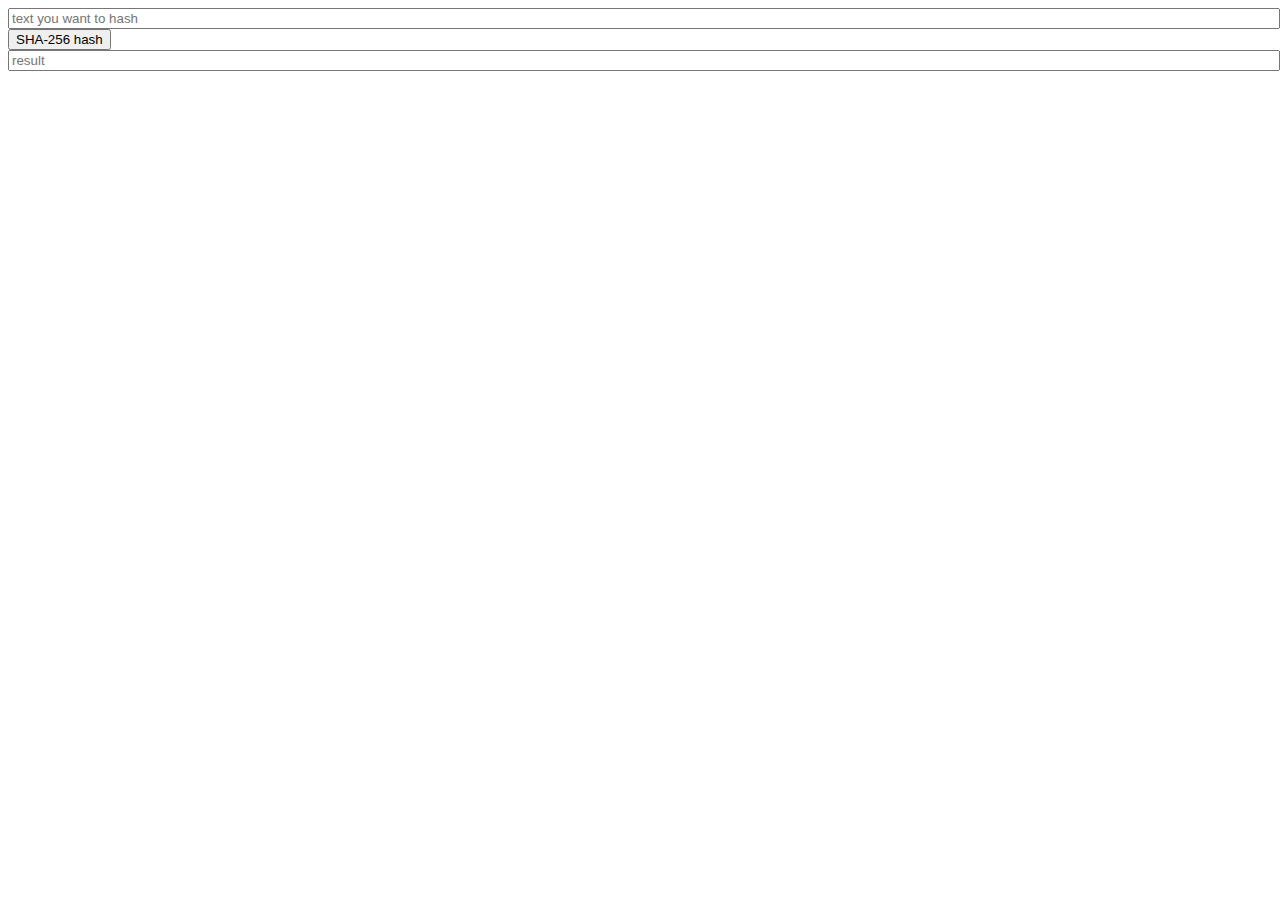
<file: hash/index.html>
<!DOCTYPE html>
<html lang="en">
	<head>
		<meta charset="utf-8">
		<title>Simple Hasher</title>

		<style>
		input[type=text] { width: 100%; }
		</style>

		<script>
		/* http://github.com/h2non/jsHashes */
		window.Hashes={}; Hashes.Helpers={};
		Hashes.Helpers.utf8Encode=function(a){var b="";var c=-1;var d,e;while(++c<a.length){d=a.charCodeAt(c);e=c+1<a.length?a.charCodeAt(c+1):0;if(55296<=d&&d<=56319&&56320<=e&&e<=57343){d=65536+((d&1023)<<10)+(e&1023);c++}if(d<=127)b+=String.fromCharCode(d);else if(d<=2047)b+=String.fromCharCode(192|d>>>6&31,128|d&63);else if(d<=65535)b+=String.fromCharCode(224|d>>>12&15,128|d>>>6&63,128|d&63);else if(d<=2097151)b+=String.fromCharCode(240|d>>>18&7,128|d>>>12&63,128|d>>>6&63,128|d&63)}return b}
		Hashes.SHA256=function(a){function e(a){a=d?Hashes.Helpers.utf8Encode(a):a;return m(A(l(a),a.length*8))}function f(a,b){a=d?Hashes.Helpers.utf8Encode(a):a;b=d?Hashes.Helpers.utf8Encode(b):b;var c=l(a);if(c.length>16)c=A(c,a.length*8);var e=Array(16),f=Array(16);for(var g=0;g<16;g++){e[g]=c[g]^909522486;f[g]=c[g]^1549556828}var h=A(e.concat(l(b)),512+b.length*8);return m(A(f.concat(h),512+256))}function g(a){try{b}catch(c){b=false}var d=b?"0123456789ABCDEF":"0123456789abcdef";var e="";var f;for(var g=0;g<a.length;g++){f=a.charCodeAt(g);e+=d.charAt(f>>>4&15)+d.charAt(f&15)}return e}function h(a){try{c}catch(b){c="="}var d="ABCDEFGHIJKLMNOPQRSTUVWXYZabcdefghijklmnopqrstuvwxyz0123456789+/";var e="";var f=a.length;for(var g=0;g<f;g+=3){var h=a.charCodeAt(g)<<16|(g+1<f?a.charCodeAt(g+1)<<8:0)|(g+2<f?a.charCodeAt(g+2):0);for(var i=0;i<4;i++){if(g*8+i*6>a.length*8)e+=c;else e+=d.charAt(h>>>6*(3-i)&63)}}return e}function i(a,b){var c=b.length;var d=Array();var e,f,g,h;var i=Array(Math.ceil(a.length/2));for(e=0;e<i.length;e++){i[e]=a.charCodeAt(e*2)<<8|a.charCodeAt(e*2+1)}while(i.length>0){h=Array();g=0;for(e=0;e<i.length;e++){g=(g<<16)+i[e];f=Math.floor(g/c);g-=f*c;if(h.length>0||f>0)h[h.length]=f}d[d.length]=g;i=h}var j="";for(e=d.length-1;e>=0;e--)j+=b.charAt(d[e]);var k=Math.ceil(a.length*8/(Math.log(b.length)/Math.log(2)));for(e=j.length;e<k;e++)j=b[0]+j;return j}function j(a){var b="";for(var c=0;c<a.length;c++)b+=String.fromCharCode(a.charCodeAt(c)&255,a.charCodeAt(c)>>>8&255);return b}function k(a){var b="";for(var c=0;c<a.length;c++)b+=String.fromCharCode(a.charCodeAt(c)>>>8&255,a.charCodeAt(c)&255);return b}function l(a){var b=Array(a.length>>2);for(var c=0;c<b.length;c++)b[c]=0;for(var c=0;c<a.length*8;c+=8)b[c>>5]|=(a.charCodeAt(c/8)&255)<<24-c%32;return b}function m(a){var b="";for(var c=0;c<a.length*32;c+=8)b+=String.fromCharCode(a[c>>5]>>>24-c%32&255);return b}function n(a,b){return a>>>b|a<<32-b}function o(a,b){return a>>>b}function p(a,b,c){return a&b^~a&c}function q(a,b,c){return a&b^a&c^b&c}function r(a){return n(a,2)^n(a,13)^n(a,22)}function s(a){return n(a,6)^n(a,11)^n(a,25)}function t(a){return n(a,7)^n(a,18)^o(a,3)}function u(a){return n(a,17)^n(a,19)^o(a,10)}function v(a){return n(a,28)^n(a,34)^n(a,39)}function w(a){return n(a,14)^n(a,18)^n(a,41)}function x(a){return n(a,1)^n(a,8)^o(a,7)}function y(a){return n(a,19)^n(a,61)^o(a,6)}function A(a,b){var c=new Array(1779033703,-1150833019,1013904242,-1521486534,1359893119,-1694144372,528734635,1541459225);var d=new Array(64);var e,f,g,h,i,j,k,l;var m,n,o,v;a[b>>5]|=128<<24-b%32;a[(b+64>>9<<4)+15]=b;for(m=0;m<a.length;m+=16){e=c[0];f=c[1];g=c[2];h=c[3];i=c[4];j=c[5];k=c[6];l=c[7];for(n=0;n<64;n++){if(n<16)d[n]=a[n+m];else d[n]=B(B(B(u(d[n-2]),d[n-7]),t(d[n-15])),d[n-16]);o=B(B(B(B(l,s(i)),p(i,j,k)),z[n]),d[n]);v=B(r(e),q(e,f,g));l=k;k=j;j=i;i=B(h,o);h=g;g=f;f=e;e=B(o,v)}c[0]=B(e,c[0]);c[1]=B(f,c[1]);c[2]=B(g,c[2]);c[3]=B(h,c[3]);c[4]=B(i,c[4]);c[5]=B(j,c[5]);c[6]=B(k,c[6]);c[7]=B(l,c[7])}return c}function B(a,b){var c=(a&65535)+(b&65535);var d=(a>>16)+(b>>16)+(c>>16);return d<<16|c&65535}var b=a&&typeof a.uppercase=="boolean"?a.uppercase:false;var c=a&&typeof a.pad=="string"?a.pda:"=";var d=a&&typeof a.utf8=="boolean"?a.utf8:true;this.hex=function(a){return g(e(a))};this.b64=function(a){return h(e(a))};this.any=function(a,b){return i(e(a),b)};this.hex_hmac=function(a,b){return g(f(a,b))};this.b64_hmac=function(a,b){return h(f(a,b))};this.any_hmac=function(a,b,c){return i(f(a,b),c)};this.vm_test=function(){return hex("abc").toLowerCase()=="900150983cd24fb0d6963f7d28e17f72"};this.setUpperCase=function(a){if(typeof a=="boolean")b=a;return this};this.setPad=function(a){if(typeof a!="undefined")c=a;return this};this.setUTF8=function(a){if(typeof a=="boolean")d=a;return this};var z=new Array(1116352408,1899447441,-1245643825,-373957723,961987163,1508970993,-1841331548,-1424204075,-670586216,310598401,607225278,1426881987,1925078388,-2132889090,-1680079193,-1046744716,-459576895,-272742522,264347078,604807628,770255983,1249150122,1555081692,1996064986,-1740746414,-1473132947,-1341970488,-1084653625,-958395405,-710438585,113926993,338241895,666307205,773529912,1294757372,1396182291,1695183700,1986661051,-2117940946,-1838011259,-1564481375,-1474664885,-1035236496,-949202525,-778901479,-694614492,-200395387,275423344,430227734,506948616,659060556,883997877,958139571,1322822218,1537002063,1747873779,1955562222,2024104815,-2067236844,-1933114872,-1866530822,-1538233109,-1090935817,-965641998);return this}
		</script>
		
	</head>
	<body>
		<noscript>This thing requires JavaScript -- that's the point.</noscript>

		<form>
			<input type="text" id="x" placeholder="text you want to hash" /><br />
			<input type="submit" id="s" value="SHA-256 hash" /><br />
			<input type="text" id="r" placeholder="result" /><br />
		</form>

		<script>
		$ = document.getElementById.bind(document);

		var hashit = function() {
			var alg = 'SHA256';
			$('r').value = (new Hashes[alg]()).hex($('x').value);
		}
		$('s').addEventListener('click', function(e) { e.preventDefault(); hashit(); }, false);
		</script>

	</body>
<html>
</file>
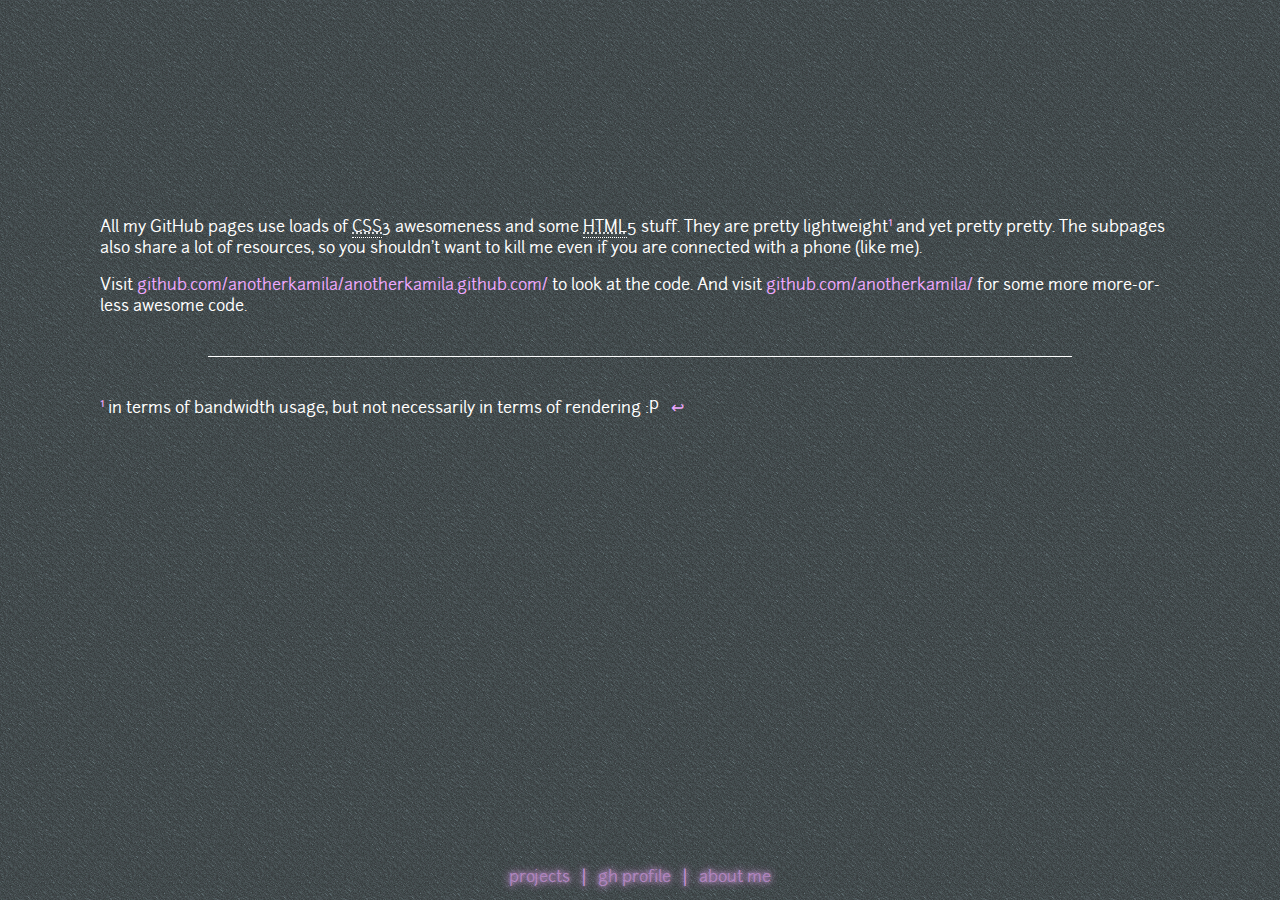
<file: this.html>
<!DOCTYPE html>
<html lang="en-us">
    <head>
        <meta charset="utf-8">
        <title>This Website | AnotherKamila @ GitHub</title>
        <meta name="author" content="Kamila Součková">
        <link rel="stylesheet" href="assets/common.css">
        <link rel="stylesheet" href="assets/homepage.css">
    </head>
    <body>
        <div id="wrapper">
            <div id="cont" style="top: 126px;">
                <header>
                    <h1 style="font-size: 36px; padding-top: 58px;">About My GitHub Pages</h1>
                </header>
            </div>

            <section style="padding: 200px 100px 80px 100px;">
                <p>All my GitHub pages use loads of <abbr title="Cascading Style Sheets">CSS</abbr>3 awesomeness and some <abbr title="HyperText Markup Language">HTML</abbr>5 stuff. They are pretty lightweight<sup><a name="ref1" href="#fn1">1</a></sup> and yet pretty pretty. The subpages also share a lot of resources, so you shouldn't want to kill me even if you are connected with a phone (like me).</p>

                <p>Visit <a href="http://github.com/anotherkamila/anotherkamila.github.com/">github.com/anotherkamila/anotherkamila.github.com/</a> to look at the code. And visit <a href="http://github.com/anotherkamila/">github.com/anotherkamila/</a> for some more more-or-less awesome code.</p>

                <hr />

                <p><sup><a name="fn1">1</a></sup> in terms of bandwidth usage, but not necessarily in terms of rendering :P &nbsp;&nbsp;<a href="#ref1">↩</a>
                </p>

            </section>

            <footer class="sitewide">
                <nav>
                    <a href="http://anotherkamila.github.com/">projects</a>
                    |
                    <a href="http://github.com/anotherkamila/">gh profile</a>
                    |
                    <a href="http://anotherkamila.github.com/aboutme.html">about me</a>
                </nav>
            </footer>

        </div>
    </body>
</html>
</file>
<file: assets/homepage.css>
body {
	background: #333 url(bgpat.gif) repeat;
	color: #fff;
}
p a, p a:visited {
	color: #eea8ff;
	text-decoration: none;
}
p a:hover, p a:active, p a:focus {
	border-bottom: 1px solid;
}
hr {
	border: 0;
	border-bottom: 1px solid #fff;
	width: 80%;
	margin: 40px auto;
}
#wrapper {
	min-height: 550px;
}
#cont {
	position: absolute;
	top: 50%;
	width: 100%;
	margin-top: -30%;
	z-index: 0;
}
header {
	height: 202px;
	background: transparent url(stripbg.png) repeat-x;
	padding: 1px 0;
	text-align: center;
	z-index: 1;
}
header h1 {
	color: #999;
	text-shadow: 0 -3px 0 #000;
	font-size: 58px;
	padding-top: 15px;
	letter-spacing: -0.025em; /* argh! */
}
header h1 span {
	color: #fff;
}

#cont nav {
	width: 600px;
	padding-left: 75px;
	margin: 0 auto;
	position: relative;
	z-index: -1;
}
#cont nav ul {
	list-style: none;
	margin: 0; padding: 0;
}
#cont nav ul li {
	display: block;
	float: left;
	width: 115px;
	overflow: visible;
	-moz-transform: rotate(-60deg);
	-webkit-transform: rotate(-60deg);
	transform: rotate(-60deg);
}
#cont nav ul li a {
	display: block;
	width: 300px;
	padding: 7px 0 7px 9px;
	margin-left: -40px;
	font-size: 24px;
	color: #fff;
	text-decoration: none;
	-moz-box-shadow: -2px 4px 6px #000;
	-webkit-box-shadow: -2px 4px 6px #000;
	box-shadow: -2px 4px 6px #000;
	-moz-transition: margin 0.2s ease-out;
	-webkit-transition: margin 0.2s ease-out;
	-o-transition: margin 0.2s ease-out;
	-ms-transition: margin 0.2s ease-out;
	transition: margin 0.2s ease-out;
}
#cont nav ul li a:hover {
	margin-left: -110px;
}

#cont nav ul li:nth-child(1) a {
	background: -moz-linear-gradient(left, #000000 0%, #00b4ff 75%); /* FF3.6+ */
	background: -webkit-gradient(linear, left top, right top, color-stop(0%,#000000), color-stop(75%,#00b4ff)); /* Chrome,Safari4+ */
	background: -webkit-linear-gradient(left, #000000 0%,#00b4ff 75%); /* Chrome10+,Safari5.1+ */
	background: -o-linear-gradient(left, #000000 0%,#00b4ff 75%); /* Opera 11.10+ */
	background: linear-gradient(left, #000000 0%,#00b4ff 75%); /* W3C */
}
#cont nav ul li:nth-child(2) a {
	background: -moz-linear-gradient(left, #000000 0%, #18ff00 75%); /* FF3.6+ */
	background: -webkit-gradient(linear, left top, right top, color-stop(0%,#000000), color-stop(75%,#18ff00)); /* Chrome,Safari4+ */
	background: -webkit-linear-gradient(left, #000000 0%,#18ff00 75%); /* Chrome10+,Safari5.1+ */
	background: -o-linear-gradient(left, #000000 0%,#18ff00 75%); /* Opera 11.10+ */
	background: linear-gradient(left, #000000 0%,#18ff00 75%); /* W3C */
}
#cont nav ul li:nth-child(3) a {
	background: -moz-linear-gradient(left, #000000 0%, #ffcc00 75%); /* FF3.6+ */
	background: -webkit-gradient(linear, left top, right top, color-stop(0%,#000000), color-stop(75%,#ffcc00)); /* Chrome,Safari4+ */
	background: -webkit-linear-gradient(left, #000000 0%,#ffcc00 75%); /* Chrome10+,Safari5.1+ */
	background: -o-linear-gradient(left, #000000 0%,#ffcc00 75%); /* Opera 11.10+ */
	background: linear-gradient(left, #000000 0%,#ffcc00 75%); /* W3C */
}
#cont nav ul li:nth-child(4) a {
	background: -moz-linear-gradient(left, #000000 0%, #ff001e 75%); /* FF3.6+ */
	background: -webkit-gradient(linear, left top, right top, color-stop(0%,#000000), color-stop(75%,#ff001e)); /* Chrome,Safari4+ */
	background: -webkit-linear-gradient(left, #000000 0%,#ff001e 75%); /* Chrome10+,Safari5.1+ */
	background: -o-linear-gradient(left, #000000 0%,#ff001e 75%); /* Opera 11.10+ */
	background: linear-gradient(left, #000000 0%,#ff001e 75%); /* W3C */
}
#cont nav ul li:nth-child(5) a {
	background: -moz-linear-gradient(left, #000000 0%, #d200ff 75%); /* FF3.6+ */
	background: -webkit-gradient(linear, left top, right top, color-stop(0%,#000000), color-stop(75%,#d200ff)); /* Chrome,Safari4+ */
	background: -webkit-linear-gradient(left, #000000 0%,#d200ff 75%); /* Chrome10+,Safari5.1+ */
	background: -o-linear-gradient(left, #000000 0%,#d200ff 75%); /* Opera 11.10+ */
	background: linear-gradient(left, #000000 0%,#d200ff 75%); /* W3C */
}

footer.sitewide {
	position: absolute;
	bottom: 0;
	padding: 0.8em 0;
	width: 100%;
	text-align: center;
}
.sitewide nav a {
	margin: 0 .5em;
	padding: 5px 0;
	text-decoration: none;
	position: relative;
	-moz-transition: all 0.2s linear;
	-webkit-transition: all 0.2s linear;
	-o-transition: all 0.2s linear;
	-ms-transition: all 0.2s linear;
	transition: all 0.2s linear;
}
.sitewide nav,
.sitewide nav a {
	opacity: 0.8;
	color: #eea8ff;
	text-shadow: #eea8ff 0 0 4px, #eea8ff 0 0 8px, #eea8ff 0 0 10px;
}
.sitewide nav a:hover {
	opacity: 1;
	text-shadow: 0 -2px 1px #000;
	top: -5px;
}
</file>
<file: assets/common.css>
/* normalize */
/* some things from http://github.com/necolas/normalize.css */

article, aside, details, figcaption, figure, footer, header, hgroup, nav, section {
	display: block;
}

html {
	font-size: 100%;
	overflow-y: auto;
	-webkit-text-size-adjust: 100%;
	height: 100%;
}

body {
	margin: 0;
	padding: 0;
	position: relative;
	min-height: 100%;
	z-index: 0;
}

a:hover,
a:active {
	outline: 0;
}

abbr {
	border-bottom: 1px dotted;
}

mark {
	background: #ff0;
	color: #000;
}

pre, code, kbd, samp {
	font-family: 'Consolas', 'Courier New', monospace;
	font-size: 1em;
}

pre {
	white-space: pre;
	white-space: pre-wrap;
	word-wrap: break-word;
}

small {
	font-size: 75%;
}

sub, sup {
	font-size: 75%;
	line-height: 0;
	position: relative;
	vertical-align: baseline;
}
sup {
	top: -0.5em;
}
sub {
	bottom: -0.25em;
}

ul, ol {
	margin-left: 0;
	padding: 0 0 0 40px;
}

img {
	border: 0;
}

/* generic*/

h1 {
	font-size: 1.8em;
	padding: 0;
	font-weight: normal;
}

@font-face {
    font-family: 'Junction';
    src: url(//:) format('no404'), url('junction.woff') format('woff'), url('junction.ttf') format('truetype'), url('junction.svg#Junction') format('svg');
    font-weight: normal;
    font-style: normal;
}

body {
	font-family: 'Junction', 'Helvetica', sans-serif;
}
</file>
